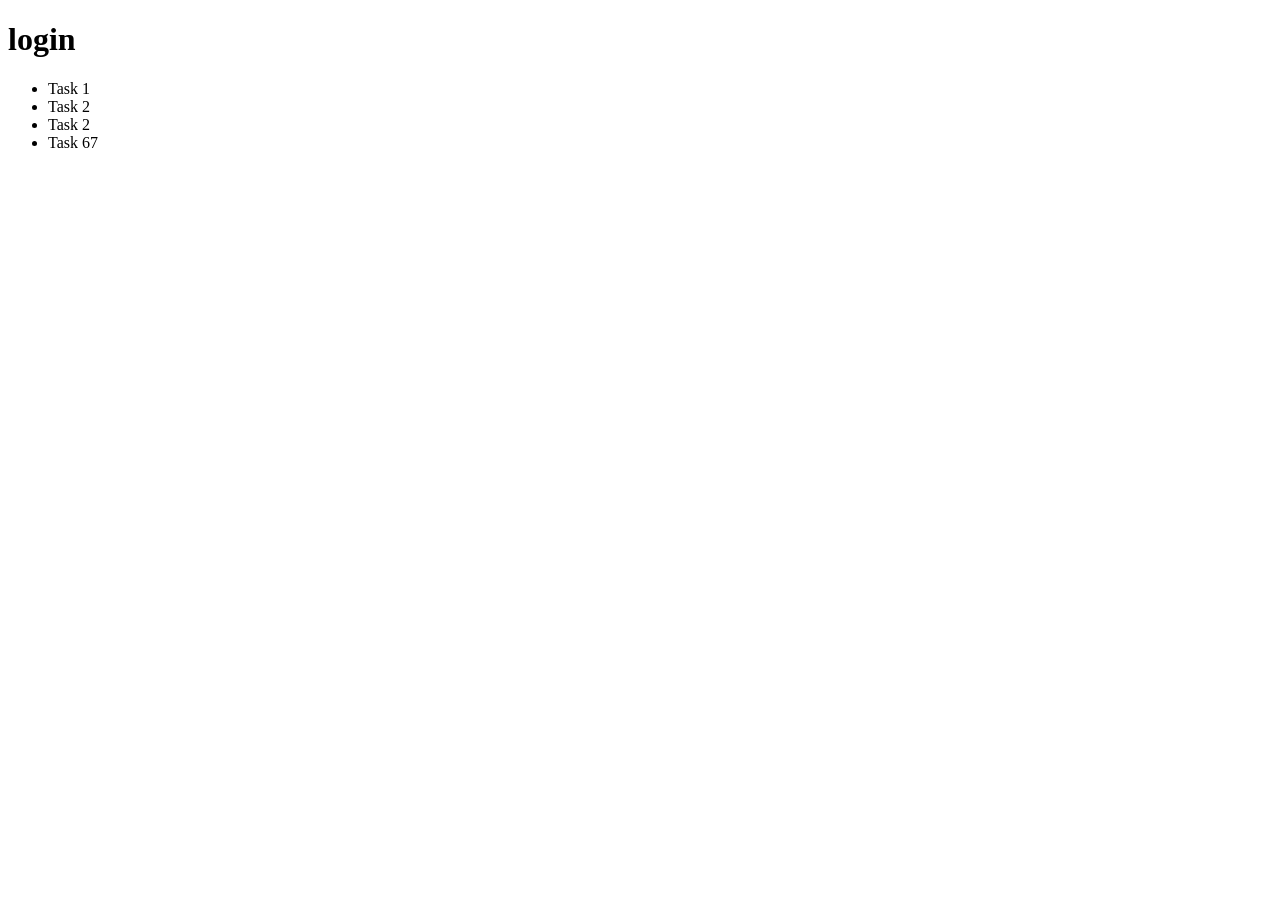
<file: login.html>
<!DOCTYPE html>
<html lang="en">
  <head>
    <meta charset="UTF-8" />
    <meta name="viewport" content="width=device-width, initial-scale=1.0" />
    <title>login</title>
    <link rel="stylesheet" href="style.css" />
  </head>
  <body>
    <div class="container">
      <h1>login</h1>
      <ul id="tasks">
        <li>Task 1</li>
        <li>Task 2</li>
        <li>Task 2</li>
        <li>Task 67</li>
      </ul>
    </div>

    <script src="script.js"></script>
  </body>
</html>
</file>
<file: style.css>
:root {
  --milo-bg: #0b0b0f;
  --milo-card: #15151c;
  --milo-card-2: #1b1b24;
  --milo-text: #f5f5f7;
  --milo-muted: #a9a9b3;
  --milo-accent: #ff3c78;
  --milo-accent-2: #8b5cf6;
  --milo-border: rgba(255,255,255,.09);
}

.milo-page {
  background:
    radial-gradient(
      circle at 10% 0%,
      rgba(139,92,246,.20),
      transparent 30%
    ),
    radial-gradient(
      circle at 90% 20%,
      rgba(255,60,120,.14),
      transparent 32%
    ),
    var(--milo-bg);

  color: var(--milo-text);
  font-family: Inter, Arial, sans-serif;
  overflow: hidden;
}

.milo-page * {
  box-sizing: border-box;
}

.milo-container {
  width: min(1180px, calc(100% - 40px));
  margin: auto;
}

.milo-hero {
  min-height: 620px;
  display: flex;
  align-items: flex-end;
  position: relative;
  padding: 70px 0;

  background:
    linear-gradient(
      180deg,
      rgba(11,11,15,.15) 0%,
      rgba(11,11,15,.45) 50%,
      #0b0b0f 100%
    ),
    url("https://demoforetaget.se/wp-content/uploads/2026/09/Denji_sits_with_Asa_inside_one_of_the_aquarium_tanks.webp")
    center/cover no-repeat;
}

.milo-hero-content {
  max-width: 800px;
}

.milo-eyebrow {
  display: inline-flex;
  align-items: center;
  gap: 8px;
  padding: 8px 14px;
  margin-bottom: 20px;

  border: 1px solid var(--milo-border);
  border-radius: 999px;

  background: rgba(10,10,15,.55);
  backdrop-filter: blur(14px);

  color: #fff;
  font-size: 13px;
  font-weight: 700;
  letter-spacing: .08em;
  text-transform: uppercase;
}

.milo-hero h1 {
  margin: 0;
  max-width: 780px;

  font-size: clamp(52px, 9vw, 110px);
  line-height: .88;
  letter-spacing: -.065em;
  font-weight: 900;
}

.milo-gradient {
  background: linear-gradient(
    90deg,
    #fff,
    #ff77a5,
    #a78bfa
  );

  -webkit-background-clip: text;
  background-clip: text;
  color: transparent;
  -webkit-text-fill-color: transparent;
}

.milo-hero p {
  max-width: 620px;
  margin: 26px 0 0;

  color: rgba(255,255,255,.78);
  font-size: 19px;
  line-height: 1.7;
}

.milo-section {
  padding: 100px 0;
}

.milo-section-head {
  display: flex;
  justify-content: space-between;
  align-items: end;
  gap: 30px;
  margin-bottom: 45px;
}

.milo-kicker {
  color: var(--milo-accent);
  font-size: 13px;
  font-weight: 800;
  letter-spacing: .16em;
  text-transform: uppercase;
}

.milo-section h2 {
  margin: 8px 0 0;

  font-size: clamp(38px, 5vw, 68px);
  line-height: .95;
  letter-spacing: -.045em;
}

.milo-section-description {
  max-width: 420px;
  margin: 0;

  color: var(--milo-muted);
  line-height: 1.65;
}

.milo-character {
  display: grid;
  grid-template-columns: 1fr 1fr;

  min-height: 540px;
  margin-bottom: 28px;

  border: 1px solid var(--milo-border);
  border-radius: 30px;
  overflow: hidden;

  background:
    linear-gradient(
      145deg,
      var(--milo-card),
      var(--milo-card-2)
    );

  box-shadow: 0 30px 100px rgba(0,0,0,.28);
}

.milo-character.reverse .milo-character-image {
  order: 2;
}

.milo-character-image {
  min-height: 500px;

  background-size: cover;
  background-position: center;

  position: relative;
}

.milo-character-image::after {
  content: "";
  position: absolute;
  inset: 0;

  background: linear-gradient(
    to top,
    rgba(11,11,15,.55),
    transparent 55%
  );
}

.milo-character-content {
  display: flex;
  flex-direction: column;
  justify-content: center;

  padding: clamp(35px, 6vw, 75px);
}

.milo-number {
  color: rgba(255,255,255,.18);
  font-size: 17px;
  font-weight: 800;
  letter-spacing: .15em;
}

.milo-character h3 {
  margin: 12px 0 22px;

  font-size: clamp(34px, 4vw, 58px);
  line-height: 1;
  letter-spacing: -.04em;
}

.milo-tags {
  display: flex;
  flex-wrap: wrap;
  gap: 9px;
  margin-bottom: 26px;
}

.milo-tag {
  padding: 8px 12px;

  border: 1px solid var(--milo-border);
  border-radius: 999px;

  color: #ddd;
  background: rgba(255,255,255,.04);

  font-size: 13px;
}

.milo-character p {
  color: var(--milo-muted);
  font-size: 16px;
  line-height: 1.75;
}

.milo-quote {
  margin: 28px 0 0;
  padding: 22px 24px;

  border-left: 3px solid var(--milo-accent);
  border-radius: 0 18px 18px 0;

  background: rgba(255,255,255,.035);

  color: rgba(255,255,255,.82);
  font-style: italic;
  line-height: 1.7;
}

.milo-manga-grid {
  display: grid;
  grid-template-columns: repeat(2, 1fr);
  gap: 25px;
}

.milo-manga-card {
  border: 1px solid var(--milo-border);
  border-radius: 26px;

  background: var(--milo-card);
  overflow: hidden;

  transition:
    transform .3s ease,
    border-color .3s ease;
}

.milo-manga-card:hover {
  transform: translateY(-7px);
  border-color: rgba(255,60,120,.4);
}

.milo-manga-image {
  width: 100%;
  aspect-ratio: 1 / .8;

  object-fit: cover;
  display: block;
}

.milo-manga-content {
  padding: 30px;
}

.milo-manga-content h3 {
  margin: 0 0 8px;
  font-size: 30px;
}

.milo-role {
  color: var(--milo-accent);

  font-size: 13px;
  font-weight: 700;

  text-transform: uppercase;
  letter-spacing: .1em;
}

.milo-manga-content p {
  color: var(--milo-muted);
  line-height: 1.7;
}

.milo-bottom-grid {
  display: grid;
  grid-template-columns: 1.25fr .75fr;
  gap: 25px;
}

.milo-video,
.milo-agenda {
  border: 1px solid var(--milo-border);
  border-radius: 28px;

  overflow: hidden;
  background: var(--milo-card);
}

.milo-video iframe {
  width: 100%;
  aspect-ratio: 16 / 9;

  display: block;
  border: 0;
}

.milo-agenda {
  padding: 38px;
}

.milo-agenda h3 {
  margin: 0 0 26px;
  font-size: 32px;
}

.milo-agenda-item {
  display: flex;
  gap: 18px;

  padding: 17px 0;

  border-bottom: 1px solid var(--milo-border);
}

.milo-time {
  min-width: 74px;
  color: var(--milo-accent);
  font-weight: 800;
}

.milo-footer {
  padding: 80px 20px;

  text-align: center;
  color: var(--milo-muted);
}

.milo-footer strong {
  color: white;
}


/* Mobil */
@media (max-width: 800px) {

  .milo-container {
    width: min(100% - 24px, 1180px);
  }

  .milo-hero {
    min-height: 540px;
    padding-bottom: 45px;
  }

  .milo-section {
    padding: 70px 0;
  }

  .milo-section-head {
    display: block;
  }

  .milo-section-description {
    margin-top: 20px;
  }

  .milo-character,
  .milo-manga-grid,
  .milo-bottom-grid {
    grid-template-columns: 1fr;
  }

  .milo-character.reverse .milo-character-image {
    order: 0;
  }

  .milo-character-image {
    min-height: 420px;
  }

  .milo-character-content {
    padding: 35px 25px;
  }
}
</file>
